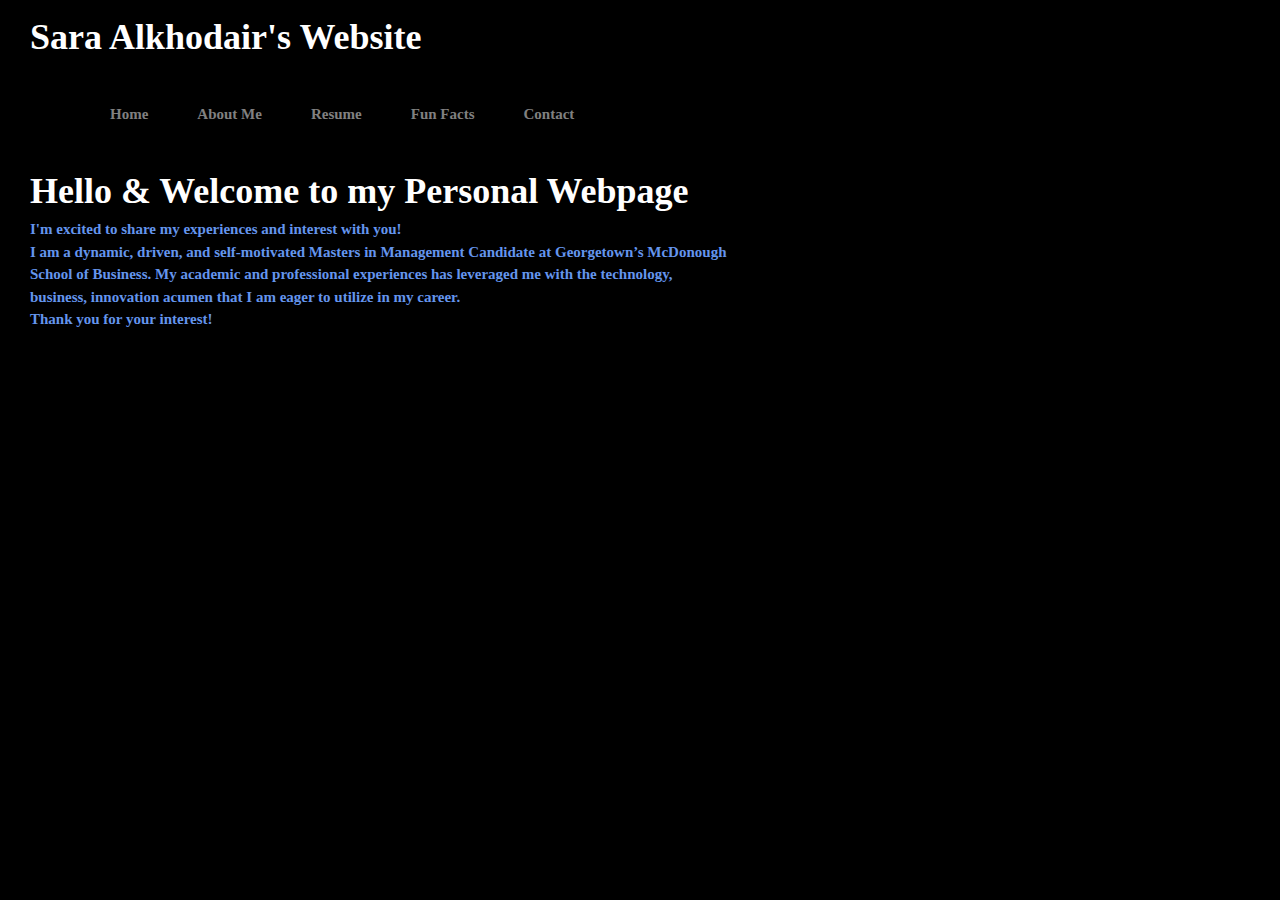
<file: index.html>
<!DOCTYPE html>
<html lang="en">
<head>
    <meta charset="UTF-8">
    <meta http-equiv="X-UA-Compatible" content="IE=edge">
    <meta name="viewport" content="width=device-width, initial-scale=1.0, shrink-to-fit=no">
    <title>Sara Alkhodair's Personal Webpage</title>
    <link rel="stylesheet" href="https://www.w3schools.com/w3css/4/w3.css">
    <link rel="stylesheet" href="https://fonts.googleapis.com/css?family=Poppins">
    <link rel="stylesheet" href="style.css">
    <style>
        body,h1,h2,h3,h4,h5 {font-family: "Verdana"}
        body {font-size:16px;}
        .w3-half img{margin-bottom:-6px;margin-top:16px;opacity:0.8;cursor:pointer}
        .w3-half img:hover{opacity:1}
        </style>
   
</head>
<body>

            <h1><b> Sara Alkhodair's Website</b</h1>
            
            <navbar>
                <ul>
                <li><a href="index.html">Home</a></li>
                <li><a href="about.html">About Me</a></li>
                <li> <a href="resume.html">Resume</a></li>
                <li> <a href="funfacts.html">Fun Facts</a></li>
                <li> <a href="contact.html">Contact</a>
                </ul>      
            </navbar>
        <h>Hello & Welcome to my Personal Webpage</h>
        <p>I'm excited to share my experiences and interest with you!</p>
        <p>I am a dynamic, driven, and self-motivated Masters in Management Candidate at Georgetown’s McDonough </p>
        <p> School of Business. My academic and professional experiences has leveraged me with the technology, </p>
        <p>business, innovation acumen that I am eager to utilize in my career.</p>
        <p>Thank you for your interest!</p>
</body>
</html>
</file>
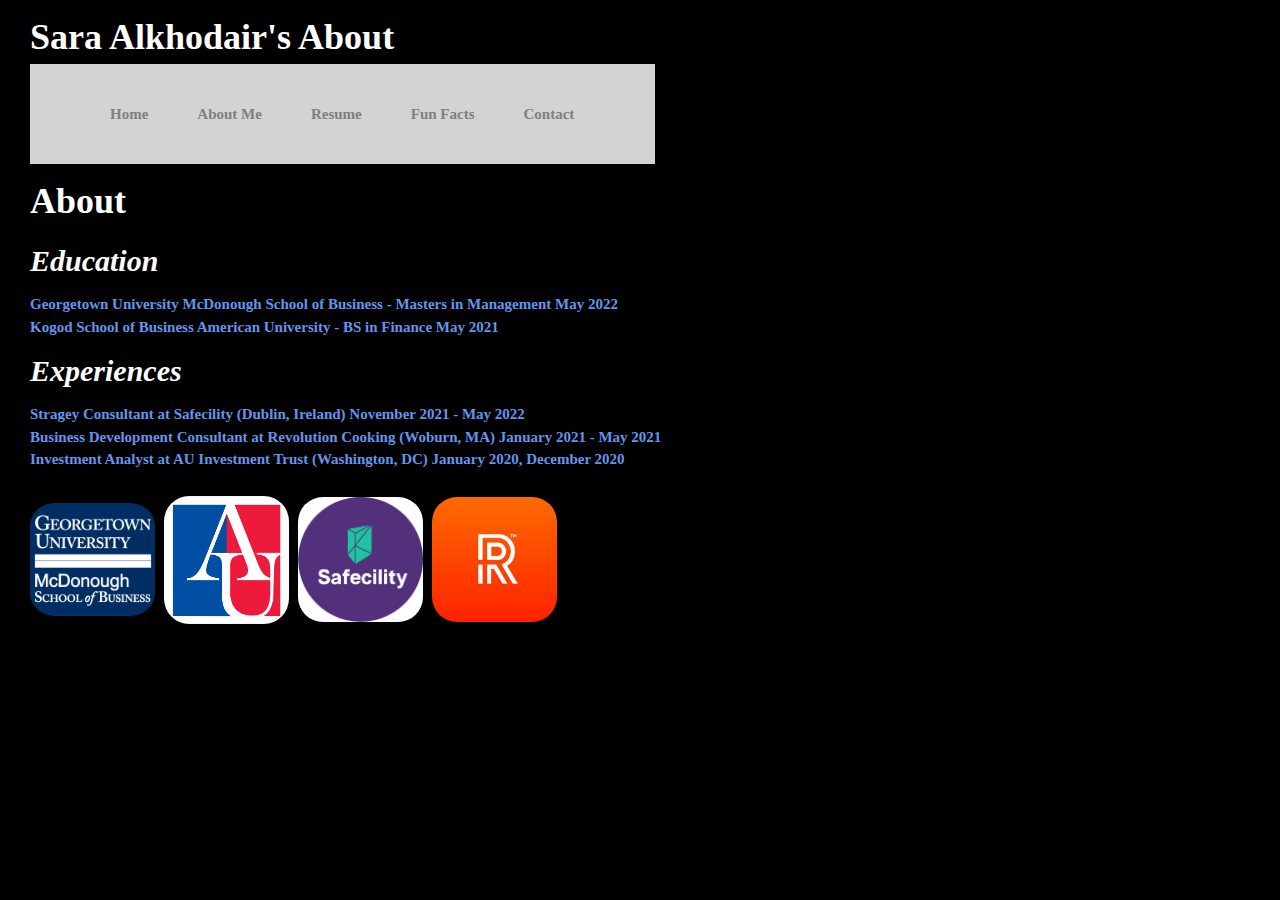
<file: about.html>
<!DOCTYPE html>
<html lang="en">
<head>
    <meta charset="UTF-8">
    <meta http-equiv="X-UA-Compatible" content="IE=edge">
    <meta name="viewport" content="width=device-width, initial-scale=1.0, shrink-to-fit=no">
    <title>SA About</title>
    <link rel="stylesheet" href="https://www.w3schools.com/w3css/4/w3.css">
    <link rel="stylesheet" href="https://fonts.googleapis.com/css?family=Poppins">
    <link rel="stylesheet" href="style.css">
    <style>
        body,h1,h2,h3,h4,h5 {font-family: "Verdana"}
        body {font-size:9px;}
        .w3-half img{margin-bottom:-6px;margin-top:16px;opacity:0.8;cursor:pointer}
        .w3-half img:hover{opacity:1}
        </style>
   
</head>
<body>
    
<h1><b> Sara Alkhodair's About</b</h1>
    <nav>
        <ul>
        <li><a href="index.html">Home</a></li>
        <li><a href="about.html">About Me</a></li>
        <li> <a href="resume.html">Resume</a></li>
        <li> <a href="funfacts.html">Fun Facts</a></li>
        <li> <a href="contact.html">Contact</a>
        </ul>      
    </nav>
    <h1><b>About</b></h1>
    <h2><b><i>Education</i></b></h2>
    <p>Georgetown University McDonough School of Business - Masters in Management      May 2022</p>
    <p> Kogod School of Business American University - BS in Finance      May 2021</p>
    <h2><b><i>Experiences</i></b></h2>
    <p>Stragey Consultant at Safecility  (Dublin, Ireland)     November 2021 - May 2022</p>
    <p> Business Development Consultant at Revolution Cooking (Woburn, MA) January 2021 - May 2021</p>
    <p>Investment Analyst at AU Investment Trust     (Washington, DC) January 2020, December 2020</p>

    <img src="GULOGO.jpg" alt="GU Logo">
    <img src="AULOGO.jpg" alt="AU Logo">
    <img src="safecility.jpg" alt="Safecility">
    <img src="REVCOOKLOGO.jpg" alt="Revcook Logo">
</body>
</html>
</file>
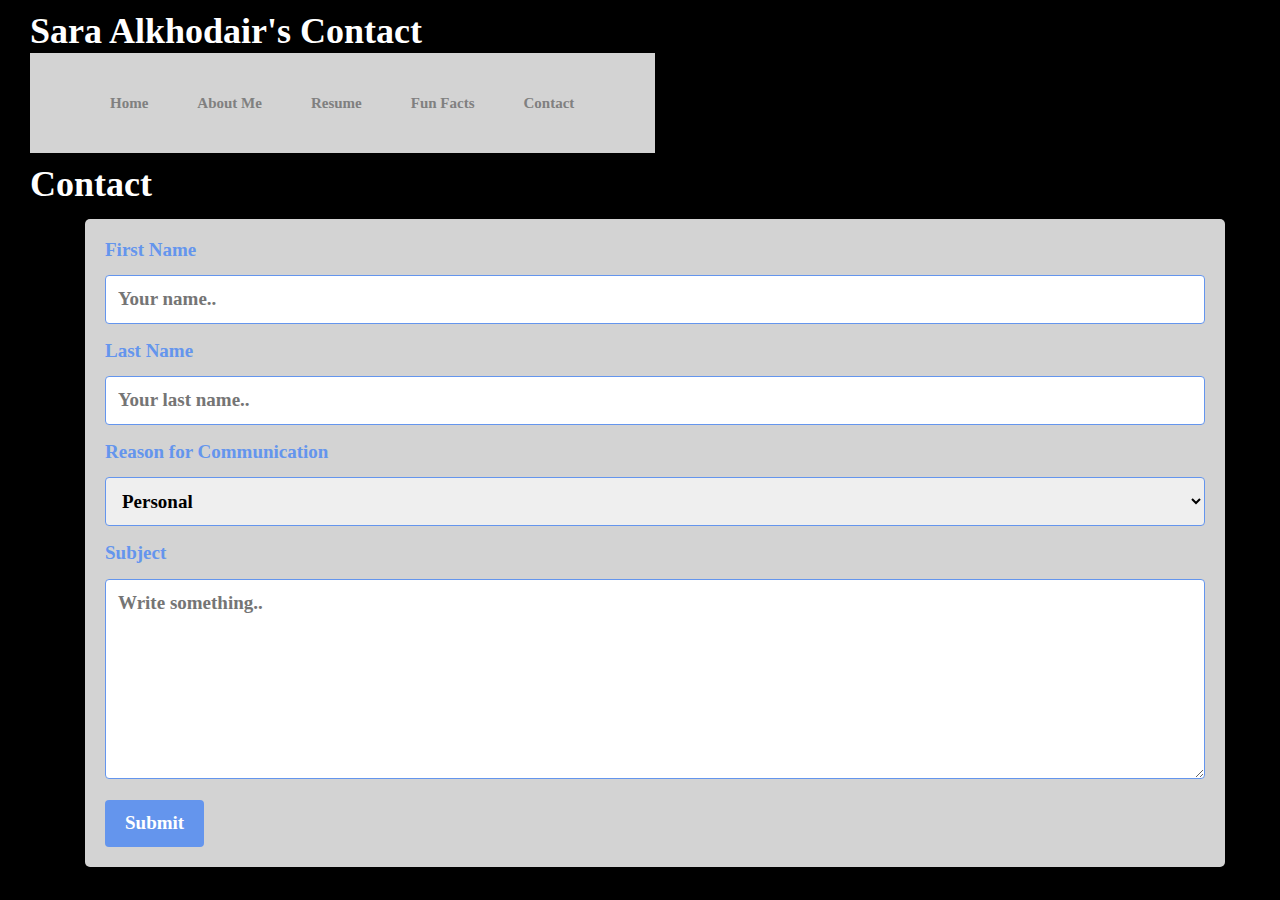
<file: contact.html>
<!DOCTYPE html>
<html lang="en">
<head>
    <meta charset="UTF-8">
    <meta http-equiv="X-UA-Compatible" content="IE=edge">
    <meta name="viewport" content="width=device-width, initial-scale=1.0, shrink-to-fit=no">
     <!-- Bootstrap CSS -->
     <link rel="stylesheet" href="https://cdn.jsdelivr.net/npm/bootstrap@4.4.1/dist/css/bootstrap.min.css" integrity="sha384-Vkoo8x4CGsO3+Hhxv8T/Q5PaXtkKtu6ug5TOeNV6gBiFeWPGFN9MuhOf23Q9Ifjh" crossorigin="anonymous">
    <title>SA Contact</title>
    <link rel="stylesheet" href="https://www.w3schools.com/w3css/4/w3.css">
    <link rel="stylesheet" href="https://fonts.googleapis.com/css?family=Poppins">
    <link rel="stylesheet" href="style.css">
    <style>
        body,h1,h2,h3,h4,h5 {font-family: "Verdana"}
        body {font-size:16px;}
        .w3-half img{margin-bottom:-6px;margin-top:16px;opacity:0.8;cursor:pointer}
        .w3-half img:hover{opacity:1}
        </style>
   
</head>
<body>

    <h1><b> Sara Alkhodair's Contact</b</h1>
    
        <nav>
            <ul>
            <li><a href="index.html">Home</a></li>
            <li><a href="about.html">About Me</a></li>
            <li> <a href="resume.html">Resume</a></li>
            <li> <a href="funfacts.html">Fun Facts</a></li>
            <li> <a href="contact.html">Contact</a>
            </ul>      
        </nav>
<h1><b>Contact</b></h1>
<div class="container">
    <form action="action_page.php">
  
      <label for="fname">First Name</label>
      <input type="text" id="fname" name="firstname" placeholder="Your name..">
  
      <label for="lname">Last Name</label>
      <input type="text" id="lname" name="lastname" placeholder="Your last name..">
  
      <label for="Reason for Communication">Reason for Communication</label>
      <select id="Type of Communication" name="Reason for Communication">
        <option value="australia">Personal</option>
        <option value="canada">Professional</option>
        <option value="usa">Academic</option>
      </select>
  
      <label for="subject">Subject</label>
      <textarea id="subject" name="subject" placeholder="Write something.." style="height:200px"></textarea>
  
      <input type="submit" value="Submit">
      
  
    </form>
  </div>
  <script src="https://cdn.jsdelivr.net/npm/bootstrap@5.1.3/dist/js/bootstrap.bundle.min.js" integrity="sha384-ka7Sk0Gln4gmtz2MlQnikT1wXgYsOg+OMhuP+IlRH9sENBO0LRn5q+8nbTov4+1p" crossorigin="anonymous"></script>
</body>
</html>
</file>
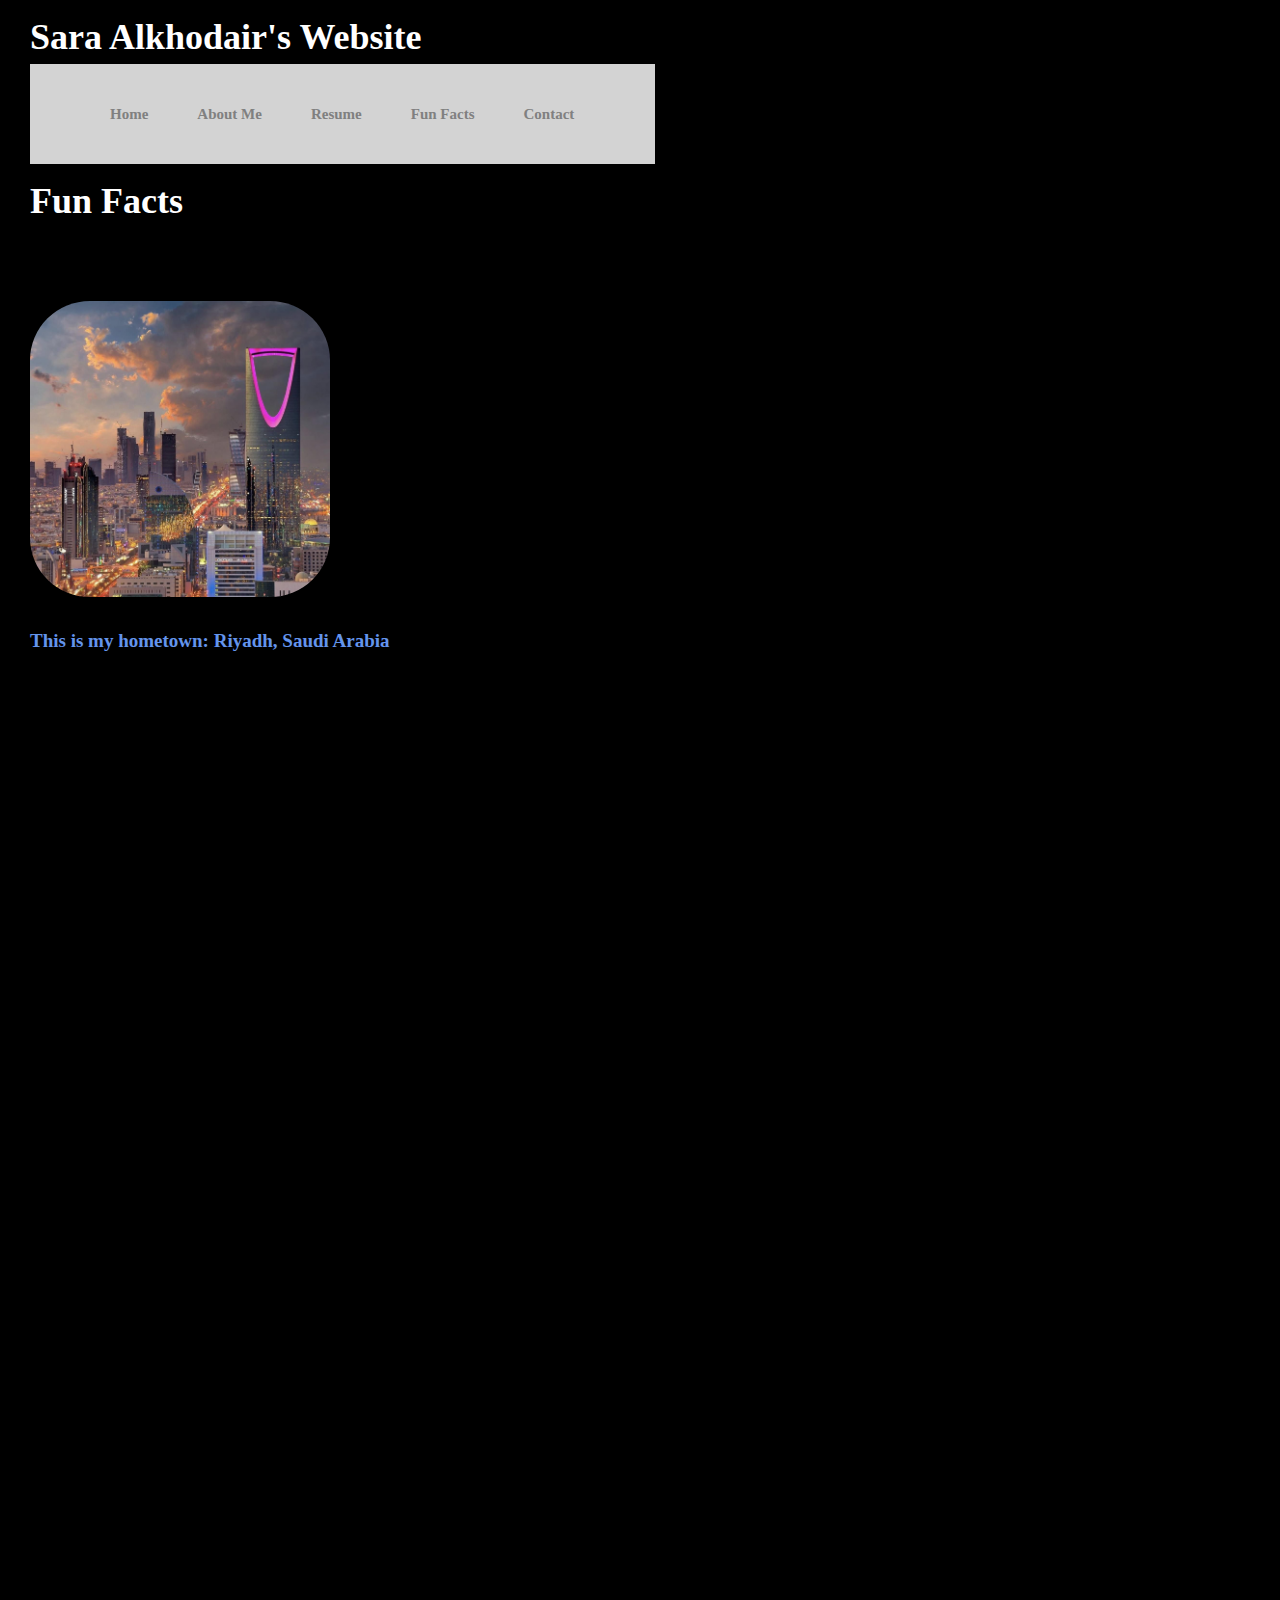
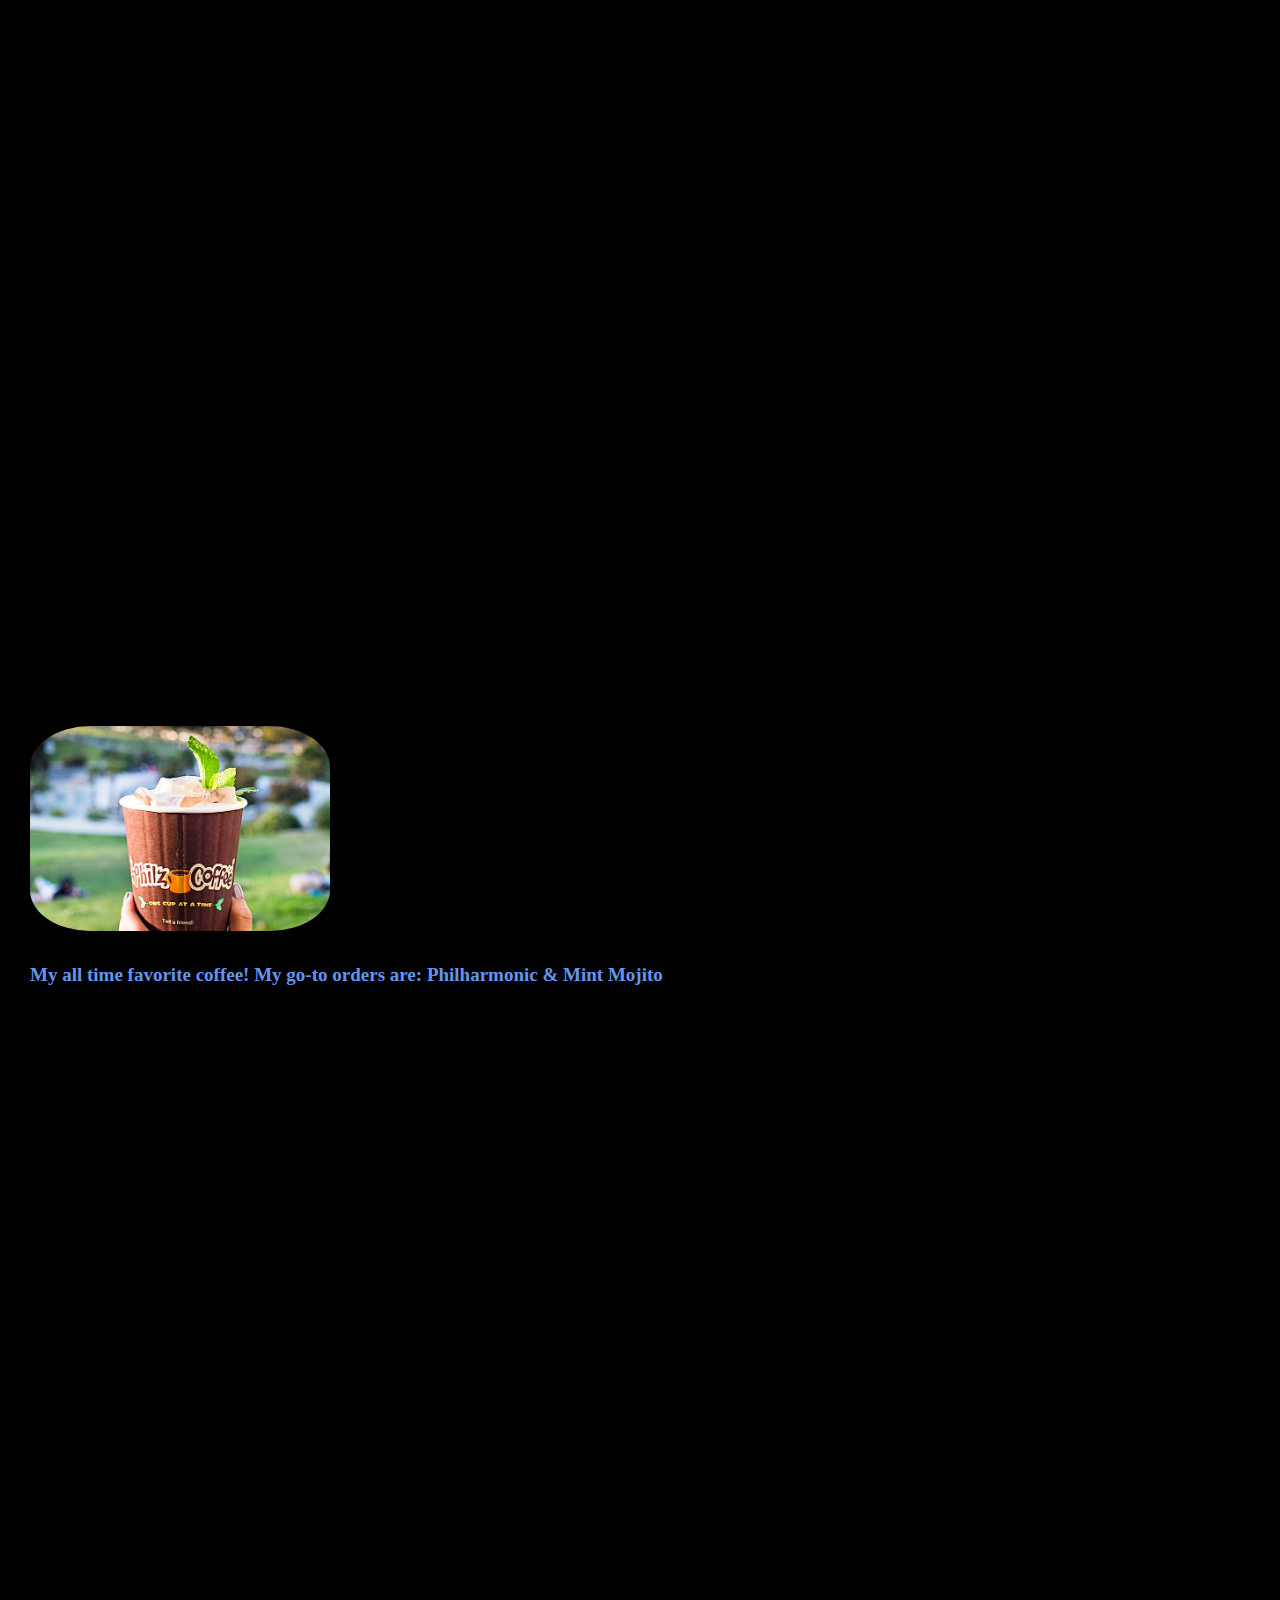
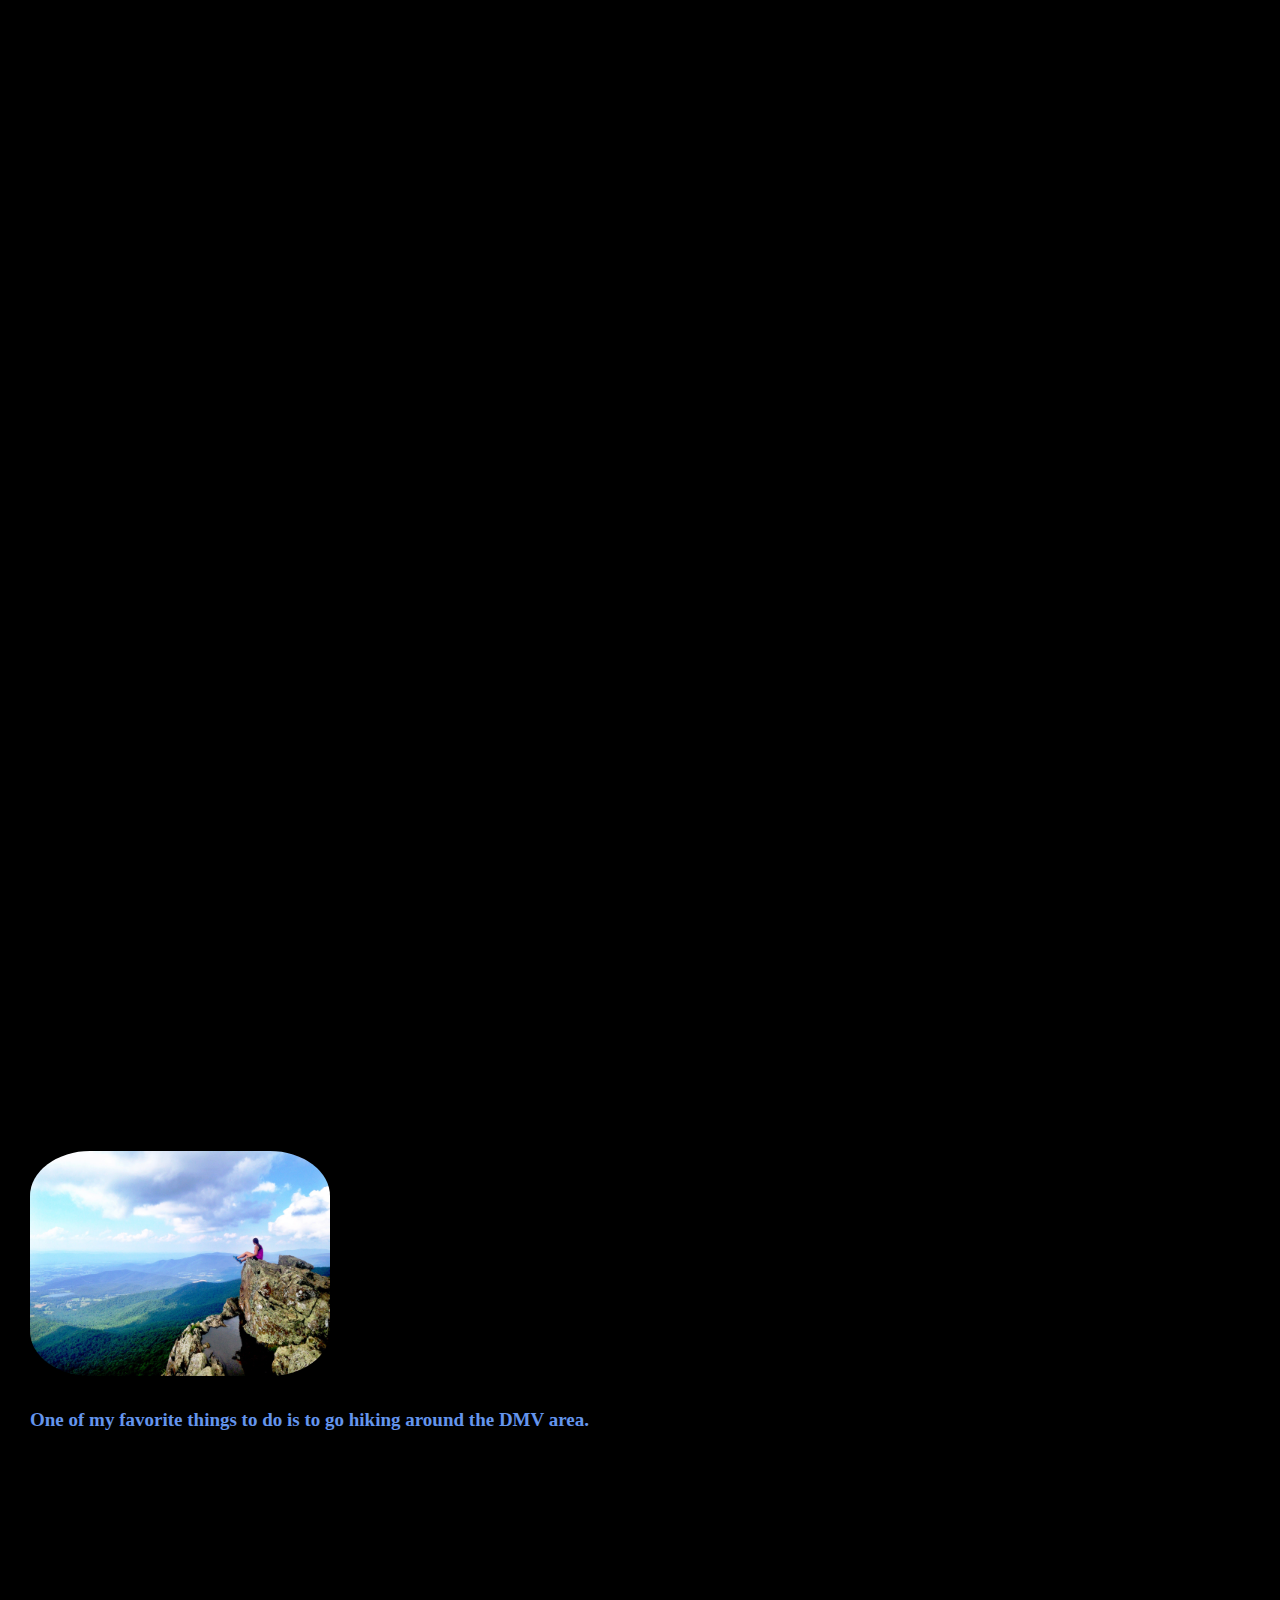
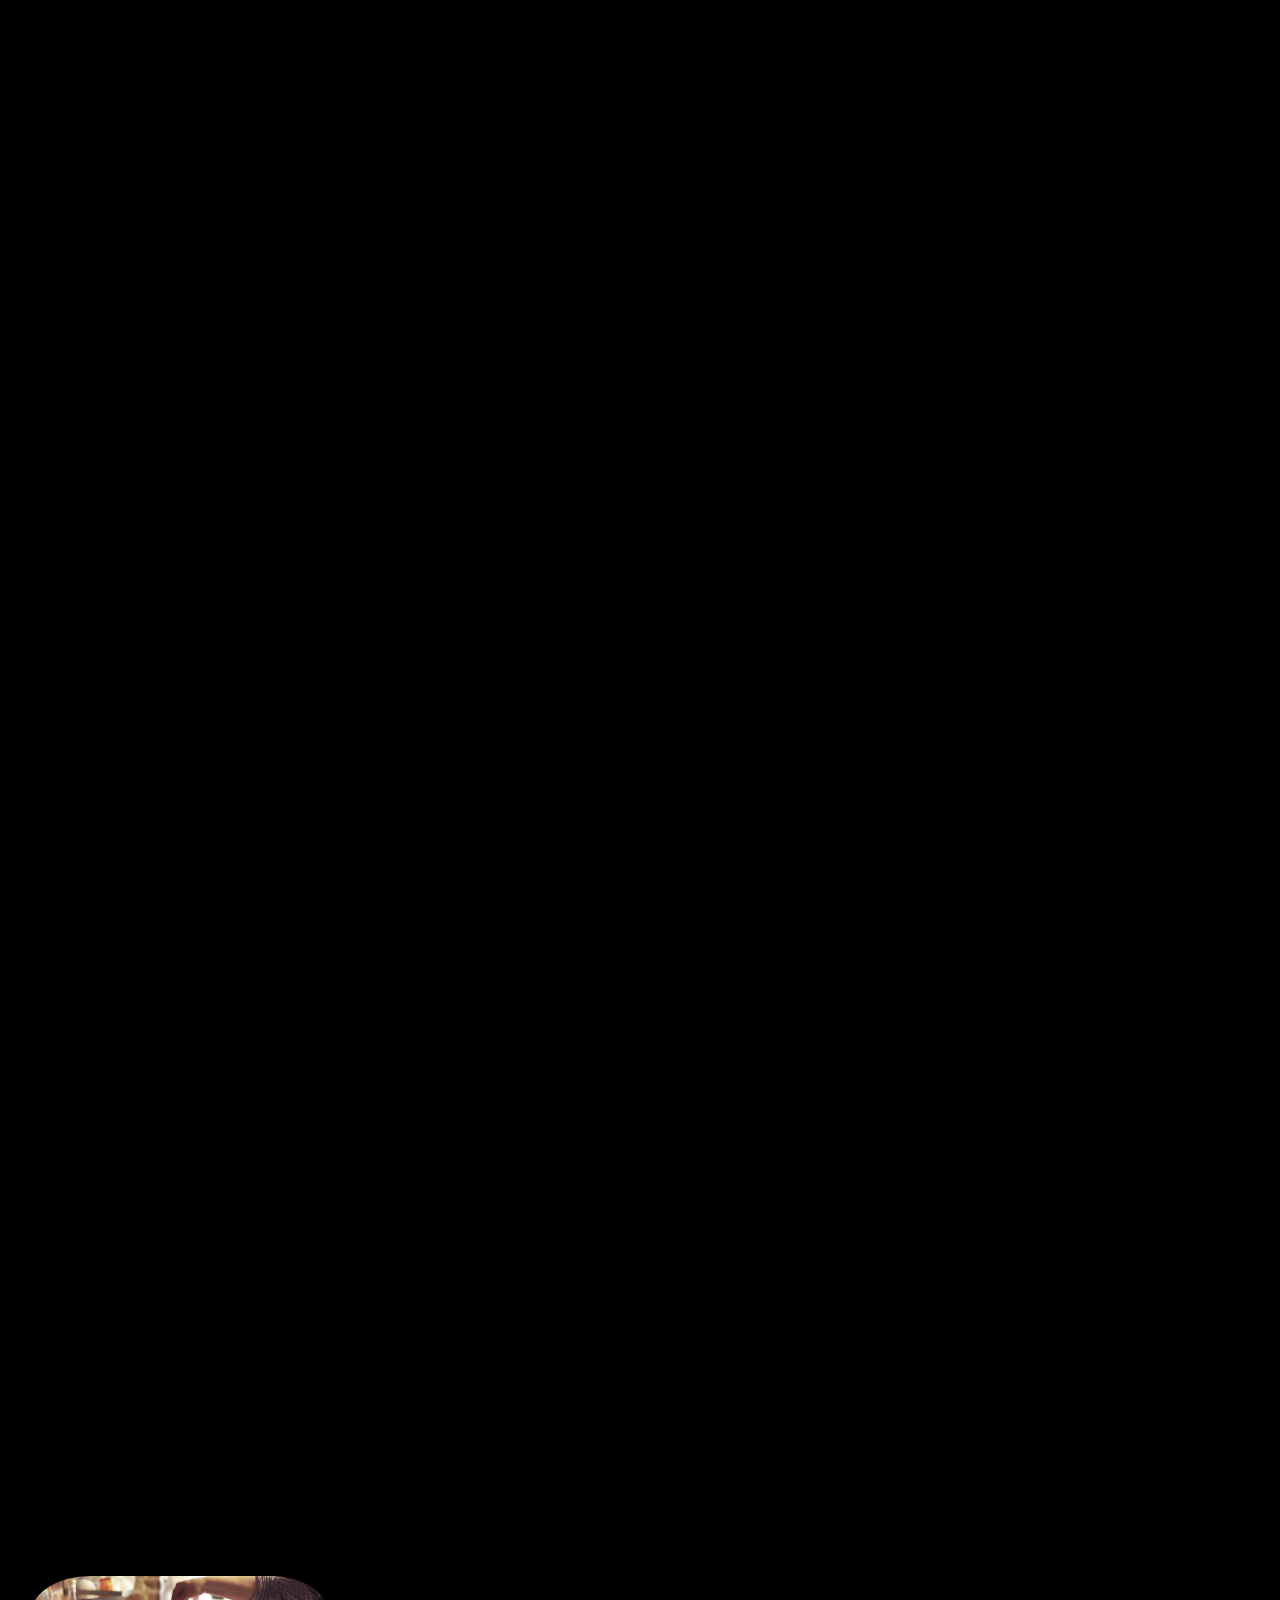
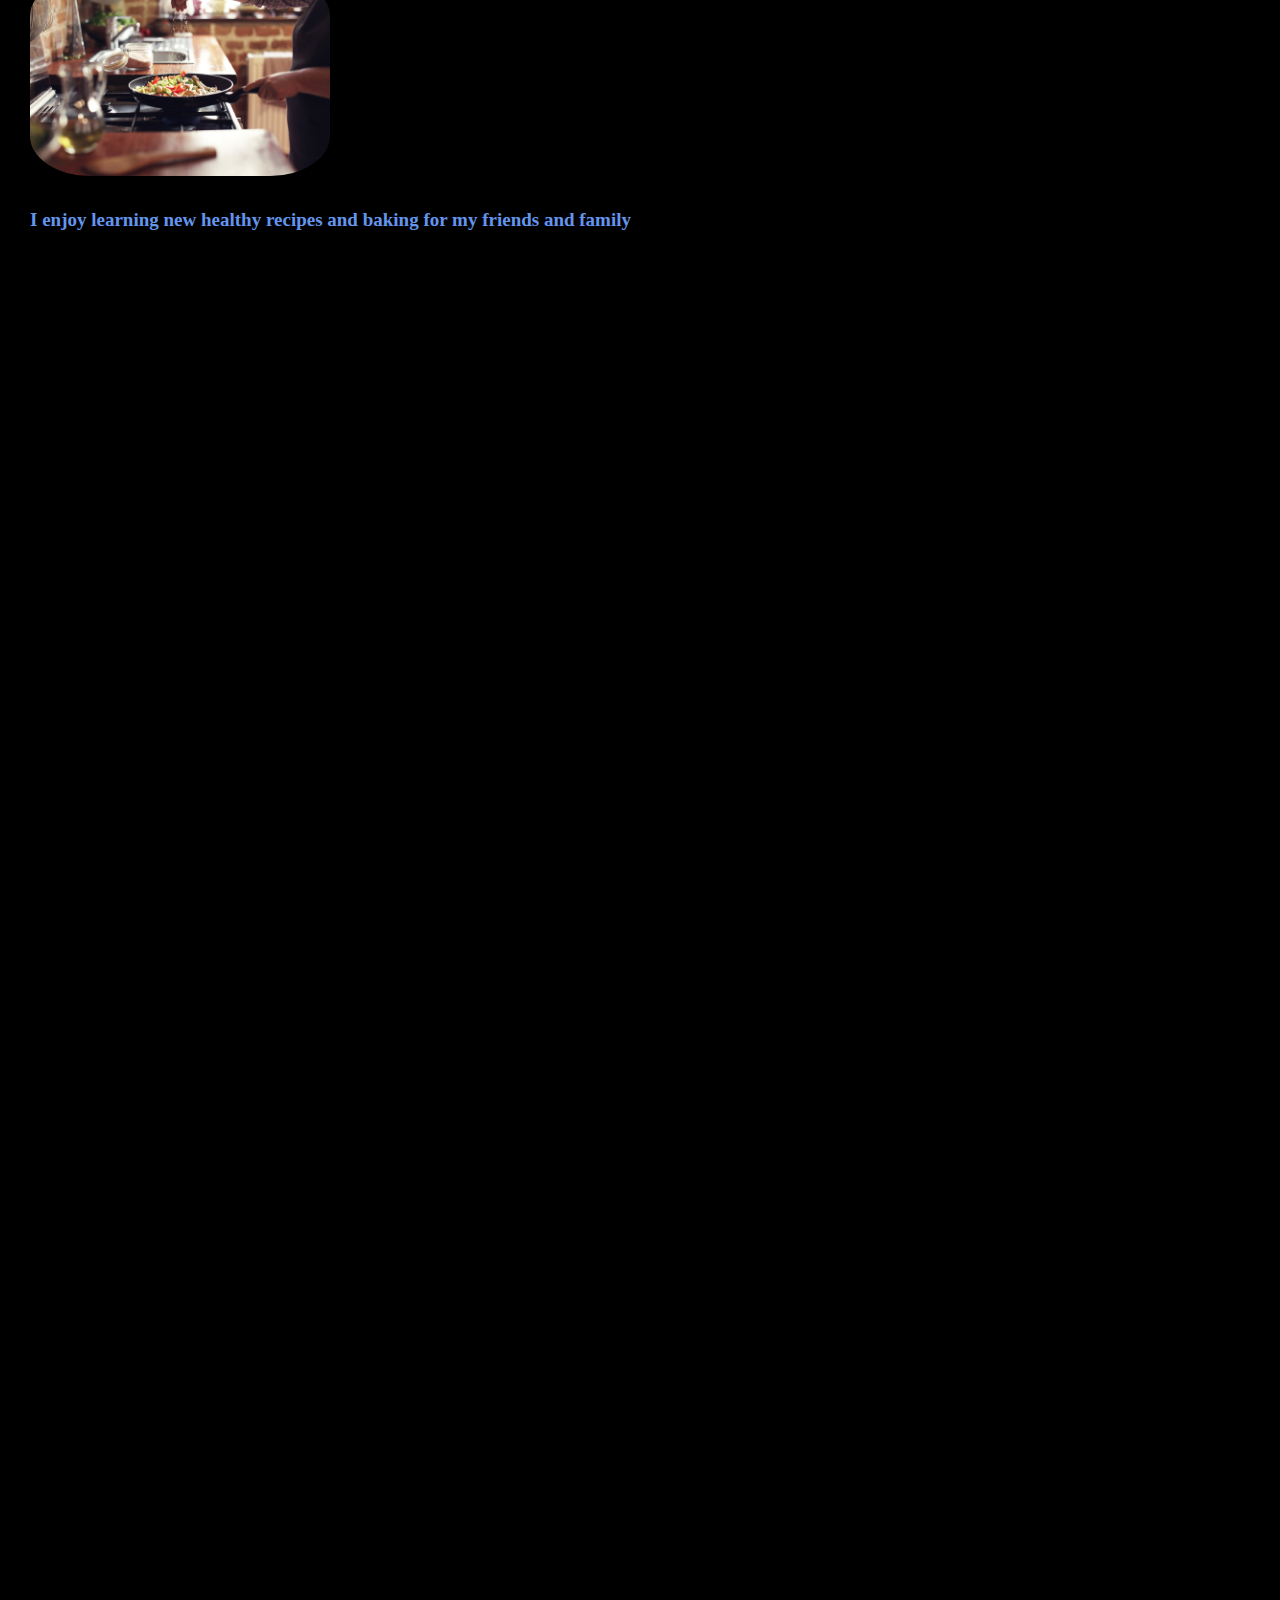
<file: funfacts.html>
<!DOCTYPE html>
<html lang="en">
<head>
    <meta charset="UTF-8">
    <meta http-equiv="X-UA-Compatible" content="IE=edge">
    <meta name="viewport" content="width=device-width, initial-scale=1.0">
    <title>Sara Alkhodair's Personal Webpage</title>
    <link rel="stylesheet" href="https://www.w3schools.com/w3css/4/w3.css">
    <link rel="stylesheet" href="https://fonts.googleapis.com/css?family=Poppins">
    <link rel="stylesheet" href="style.css">
    <style>
        body,h1,h2,h3,h4,h5 {font-family: "Verdana"}
        body {font-size:16px;}
        .w3-half img{margin-bottom:-6px;margin-top:16px;opacity:0.8;cursor:pointer}
        .w3-half img:hover{opacity:1}
        </style>
   
</head>
<body>

    <h1><b> Sara Alkhodair's Website</b</h1>
    
        <nav>
            <ul>
            <li><a href="index.html">Home</a></li>
            <li><a href="about.html">About Me</a></li>
            <li> <a href="resume.html">Resume</a></li>
            <li> <a href="funfacts.html">Fun Facts</a></li>
            <li> <a href="contact.html">Contact</a>
            </ul>      
        </nav>
    <h1><b>Fun Facts</b></h1>
   
      </head>
      <body>
      
      <div class="gallery">
        <a target="_blank" href="riyadh.jpg">
          <img src="riyadh.jpg" alt="Riyadh Saudi" width="600" height="400">
        </a>
        <div class="desc">This is my hometown: Riyadh, Saudi Arabia</div>
      </div>
      
      <div class="gallery">
        <a target="_blank" href="philz.jpg">
          <img src="philz.jpg" alt="philz" width="600" height="400">
        </a>
        <div class="desc">My all time favorite coffee! My go-to orders are: Philharmonic & Mint Mojito</div>
      </div>
      
      <div class="gallery">
        <a target="_blank" href="hiking.JPG">
          <img src="hiking.JPG" alt="DC Hikes" width="600" height="400">
        </a>
        <div class="desc">One of my favorite things to do is to go hiking around the DMV area.</div>
      </div>
      
      <div class="gallery">
        <a target="_blank" href="COOKING.jpg">
          <img src="COOKING.jpg" alt="COOKING" width="600" height="400">
        </a>
        <div class="desc">I enjoy learning new healthy recipes and baking for my friends and family</div>
      </div>

</body>
</html>
</file>
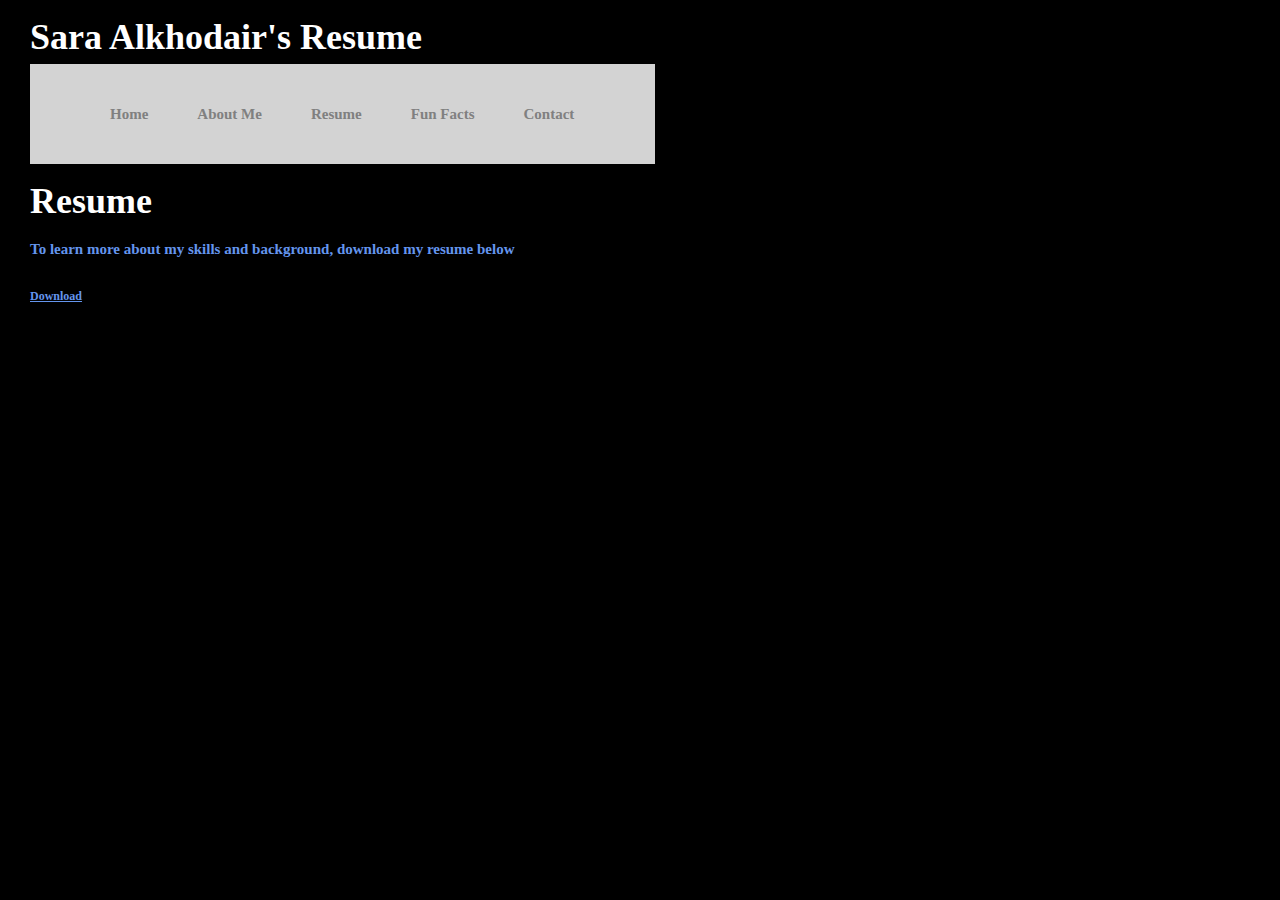
<file: resume.html>
<!DOCTYPE html>
<html lang="en">
<head>
    <meta charset="UTF-8">
    <meta http-equiv="X-UA-Compatible" content="IE=edge">
    <meta name="viewport" content="width=device-width, initial-scale=1.0, shrink-to-fit=no">
    <title>SA Resume</title>
    <link rel="stylesheet" href="https://www.w3schools.com/w3css/4/w3.css">
    <link rel="stylesheet" href="https://fonts.googleapis.com/css?family=Poppins">
    <link rel="stylesheet" href="style.css">
    <style>
        body,h1,h2,h3,h4,h5 {font-family: "Verdana"}
        body {font-size:16px;}
        .w3-half img{margin-bottom:-6px;margin-top:16px;opacity:0.8;cursor:pointer}
        .w3-half img:hover{opacity:1}
        </style>
   
</head>
<body>

    <h1><b> Sara Alkhodair's Resume</b</h1>
    
        <nav>
            <ul>
            <li><a href="index.html">Home</a></li>
            <li><a href="about.html">About Me</a></li>
            <li> <a href="resume.html">Resume</a></li>
            <li> <a href="funfacts.html">Fun Facts</a></li>
            <li> <a href="contact.html">Contact</a>
            </ul>      
        </nav>
<h1><b>Resume</b></h1>
<p> To learn more about my skills and background, download my resume below</p>
<a href="Sara_Alkhodair_Resume'22.pdf" download="SaraResume">Download</a>

</body>
</html>
</file>
<file: style.css>
*{
    margin: 0;
    padding: 0;
}

body{
    background-color: black;
    margin-left: 30px;
}
nav{
    width: 50%;
    height: 100px;
    background-color: lightgrey;
    font-style: verdana;
}
 .navbar{
    width: 50%;
    height: 100px;
    background-color: lightgrey;
    font-style: verdana;
 }
    ul{
        margin-left: 60px;

}

ul li{
list-style: none;
display: inline-block;
line-height: 100px;
float: none;
font-style: verdana;
}

ul li a{
    text-decoration: none;
    font-size: 15px;
    font-family:verdana;
    color:grey;
    padding: 0 20px;
    display: block;
    font-style: verdana;
}

ul li a:hover{
    color: cornflowerblue
    
}
p{
    font-size: 15px;
    color: cornflowerblue;
    font-style: verdana;
}

img {
    max-width:10%;
    height:auto;
    margin-top: 2%;
    border-radius: 20%;
}

a{
    font-size:12px;
    color: cornflowerblue;
    font-style: verdana;
    
}
div{
    width:3000px;
    height: 2000px;
    font-size: 19px;
    color:cornflowerblue;
    margin-top: 1%;
    margin-bottom: 2%;
    font-style: verdana;
}


input[type=text], select, textarea {
    width: 100%; 
    padding: 12px;  
    border: 1px solid cornflowerblue; 
    border-radius: 4px; 
    box-sizing: border-box; 
    margin-top: 6px; 
    margin-bottom: 16px; 
    resize: vertical;
    font-family: verdana;
  }
  
  input[type=submit] {
    background-color: cornflowerblue;
    color: white;
    padding: 12px 20px;
    border: none;
    border-radius: 4px;
    cursor: pointer;
    font-family: verdana;
  }
  
  input[type=submit]:hover {
    background-color: cornflowerblue;
  }
  

  .container {
    border-radius: 5px;
    background-color: lightgray;
    padding: 20px;
    height: 0%;
    margin-bottom: 10px;
  }

  h{
      font: verdana;
      color:white;
  }

  h1{
    font: verdana;
    color:white;
  }
</file>
